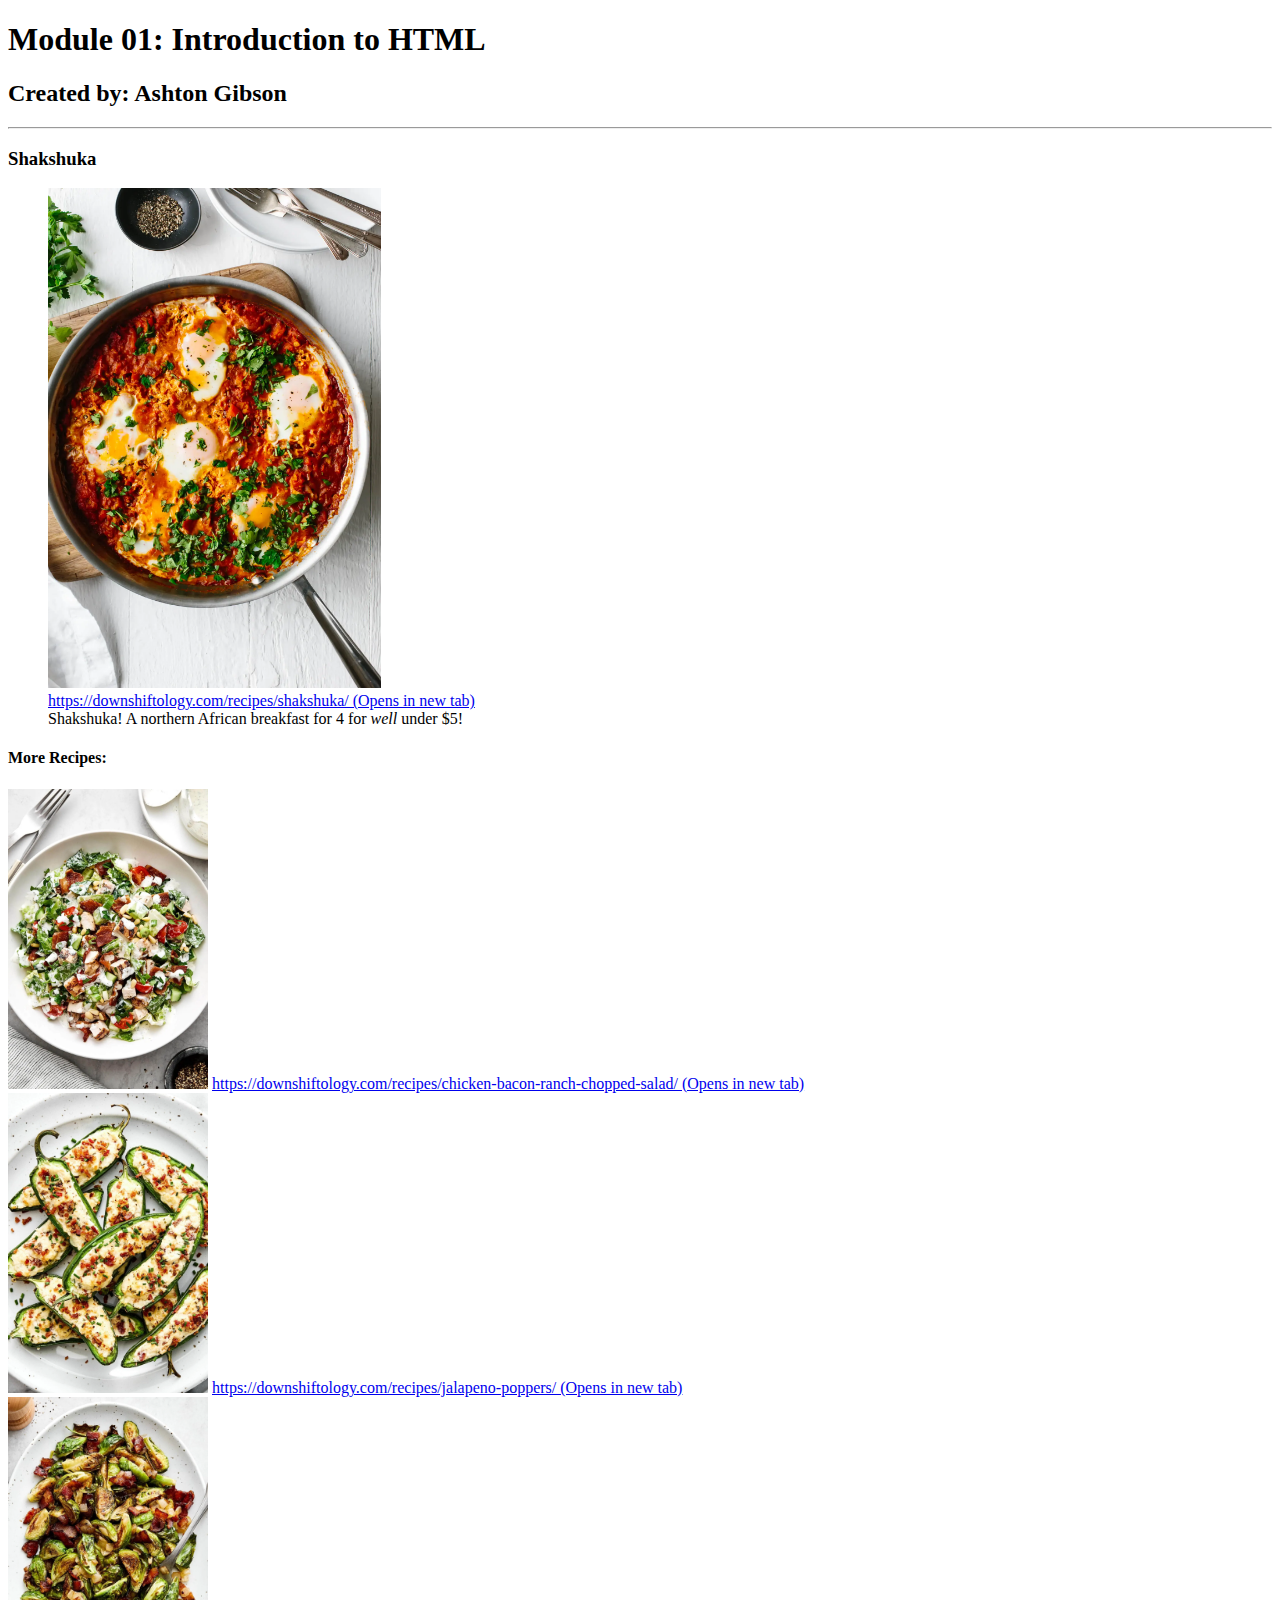
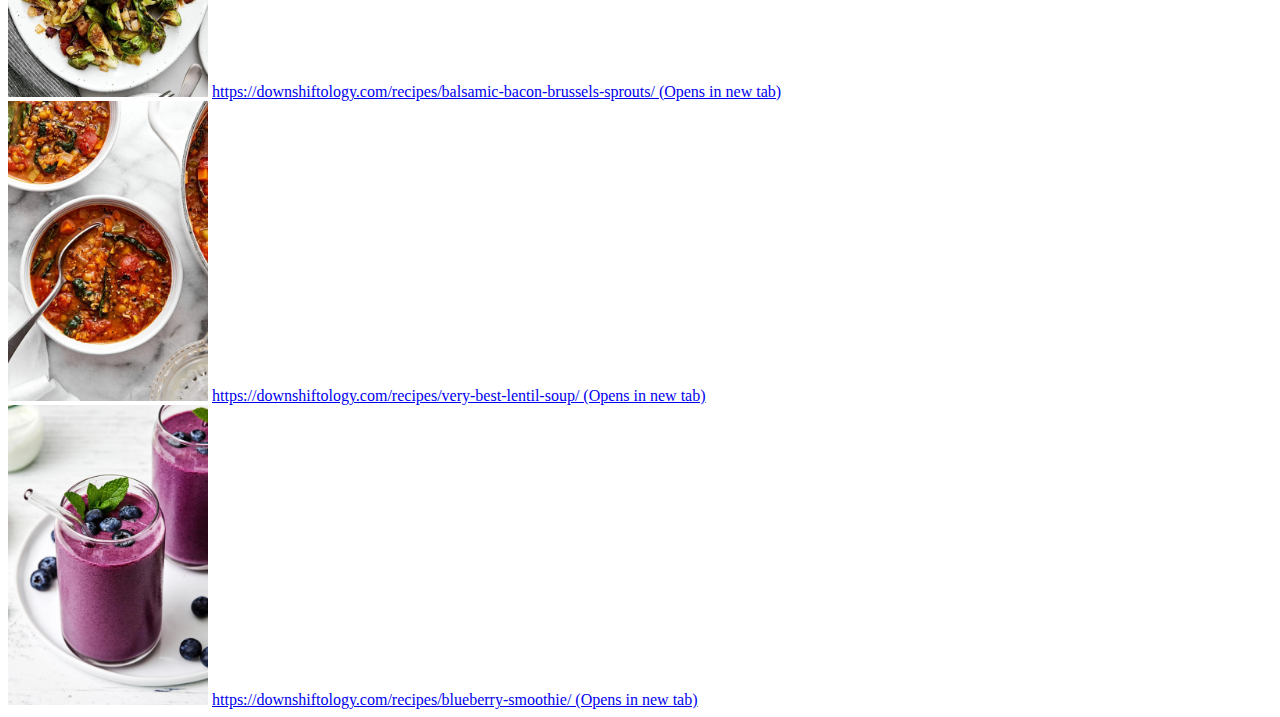
<file: m01/index.html>
<!DOCTYPE HTML>
<html lang="en">

<head>
    <title>Module 01</title>
    <meta charset="utf-8">
    <meta name="viewport" content="width=device-width">
</head>
<body>
    <h1>Module 01: Introduction to HTML</h1>
    <h2>Created by: Ashton Gibson</h2>
    <hr>

    <h3>Shakshuka</h3>
    <figure>
        <img src="images/shakshuka.webp" alt="Prepared Shakshuka in a steel pan. A tomato base and fried egg topping is visible" title="Shakshuka" height="500">
            <figcaption>
                <a href="https://downshiftology.com/recipes/shakshuka/" target="_blank">https://downshiftology.com/recipes/shakshuka/ (Opens in new tab)</a> <br>
                Shakshuka! A northern African breakfast for 4 for <em>well</em> under $5!
            </figcaption>
    </figure>
    <h4>More Recipes:</h4>
        <img src="images/chicken-bacon-ranch-salad.webp" alt="Chicken bacon ranch salad on a serving plate" title="Chicken Bacon Ranch Salad" width="200">
        <a href="https://downshiftology.com/recipes/chicken-bacon-ranch-chopped-salad/" target="_blank">
            https://downshiftology.com/recipes/chicken-bacon-ranch-chopped-salad/ (Opens in new tab)</a><br>

        <img src="images/Jalapeno-poppers.webp" alt="A dozen prepared jalapeno poppers on a serving plate" title="Jalapeno Poppers" width="200">
        <a href="https://downshiftology.com/recipes/jalapeno-poppers/" target="_blank">
            https://downshiftology.com/recipes/jalapeno-poppers/ (Opens in new tab)</a><br>

        <img src="images/balsamic-bacon-brussels-sprouts.webp" alt="Prepared brussels sprouts with a topping of bacon" title="Balsamic Bacon Brussels Sprouts" width="200">
        <a href="https://downshiftology.com/recipes/balsamic-bacon-brussels-sprouts/" target="_blank">
            https://downshiftology.com/recipes/balsamic-bacon-brussels-sprouts/ (Opens in new tab)</a><br>

        <img src="images/lentil-soup.webp" alt="Several bowls of lentil soup on a granite countertop" title="Mediterranean Lentil Soup" width="200">
        <a href="https://downshiftology.com/recipes/very-best-lentil-soup/" target="_blank">
            https://downshiftology.com/recipes/very-best-lentil-soup/ (Opens in new tab)</a><br>

        <img src="images/blueberry-smoothie.webp" alt="Two blueberry smoothies with a mint leaf and straw" title="Blueberry Smoothies" width="200">
        <a href="https://downshiftology.com/recipes/blueberry-smoothie/" target="_blank">
            https://downshiftology.com/recipes/blueberry-smoothie/ (Opens in new tab)</a><br>
</body>
</html>
</file>
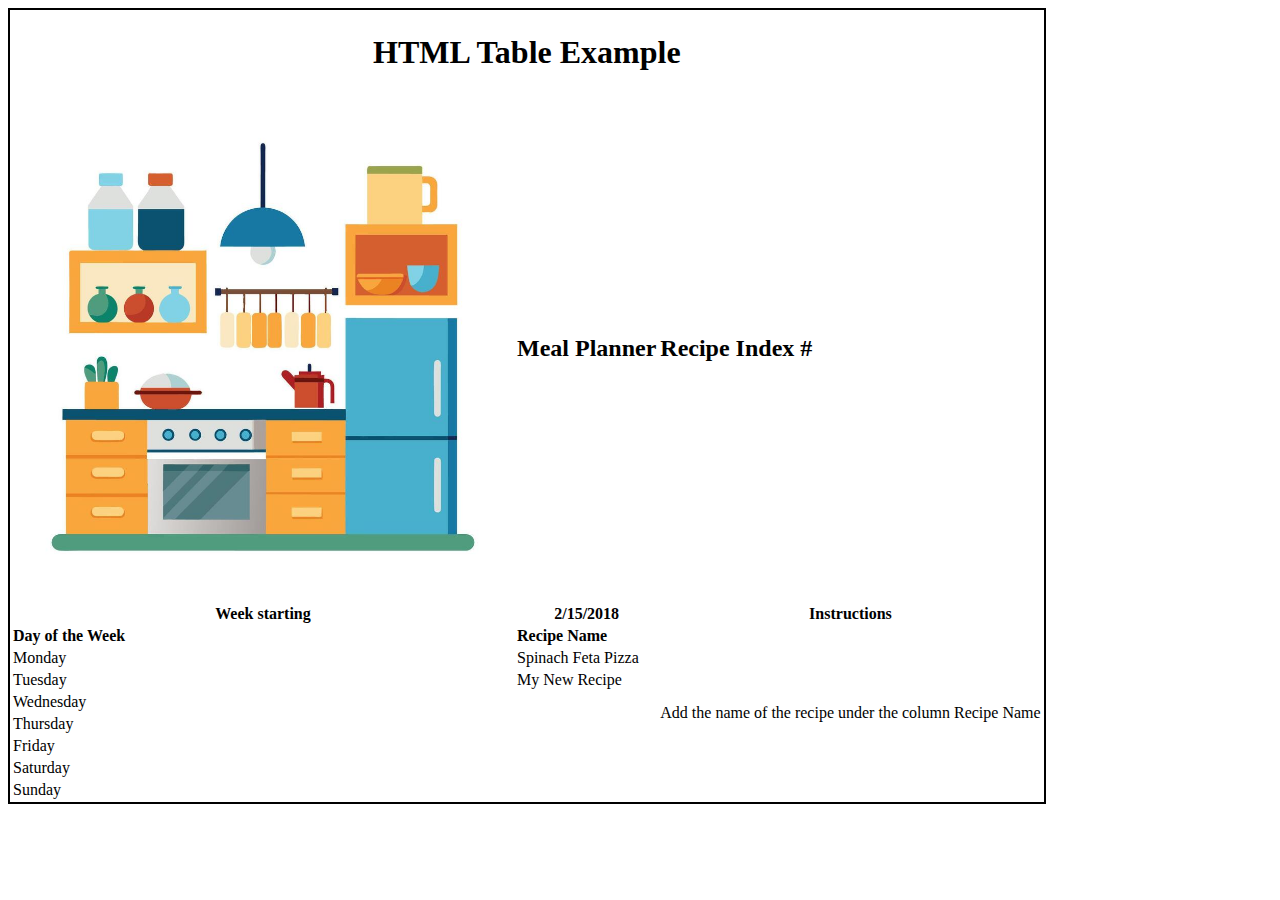
<file: m02/index.html>
<!DOCTYPE HTML>
<html lang="en">

<head>
    <title>Table</title>
    <meta name="viewport" content="width=device-width">
</head>

<body>
    <table style="border: 2px solid black">
        <thead>
            <tr>
                <td colspan="3" style="text-align: center"><h1>HTML Table Example</h1></td>
            </tr>
        </thead>
        <tbody>
            <tr>
                <td><img src="./images/kitchen.jpg" alt="Vector clipart of a small modern kitchen" height="500"></td>
                <td><h2 style="text-align: center">Meal Planner</h2></td>
                <td><h2>Recipe Index #</h2></td>
            </tr>
            <tr>
                <th scope="col" style="text-align: center">Week starting</th>
                <th scope="col" style="text-align: center">2/15/2018</th>
                <th scope="col" style="text-align: center">Instructions</th>
            </tr>
            <tr>
                <td><b>Day of the Week</b></td>
                <td><b>Recipe Name</b></td>
                <td rowspan="8" style="text-align: center">Add the name of the recipe under the column Recipe Name</td>
            </tr>
            <tr>
                <td>Monday</td>
                <td>Spinach Feta Pizza</td>
            </tr>
            <tr>
                <td>Tuesday</td>
                <td>My New Recipe</td>
            </tr>
            <tr>
                <td>Wednesday</td>
                <td></td>
            </tr>
            <tr>
                <td>Thursday</td>
                <td></td>
            </tr>
            <tr>
                <td>Friday</td>
                <td></td>
            </tr>
            <tr>
                <td>Saturday</td>
                <td></td>
            </tr>
            <tr>
                <td>Sunday</td>
                <td></td>
            </tr>
        </tbody>
    </table>
</body>
</html>
</file>
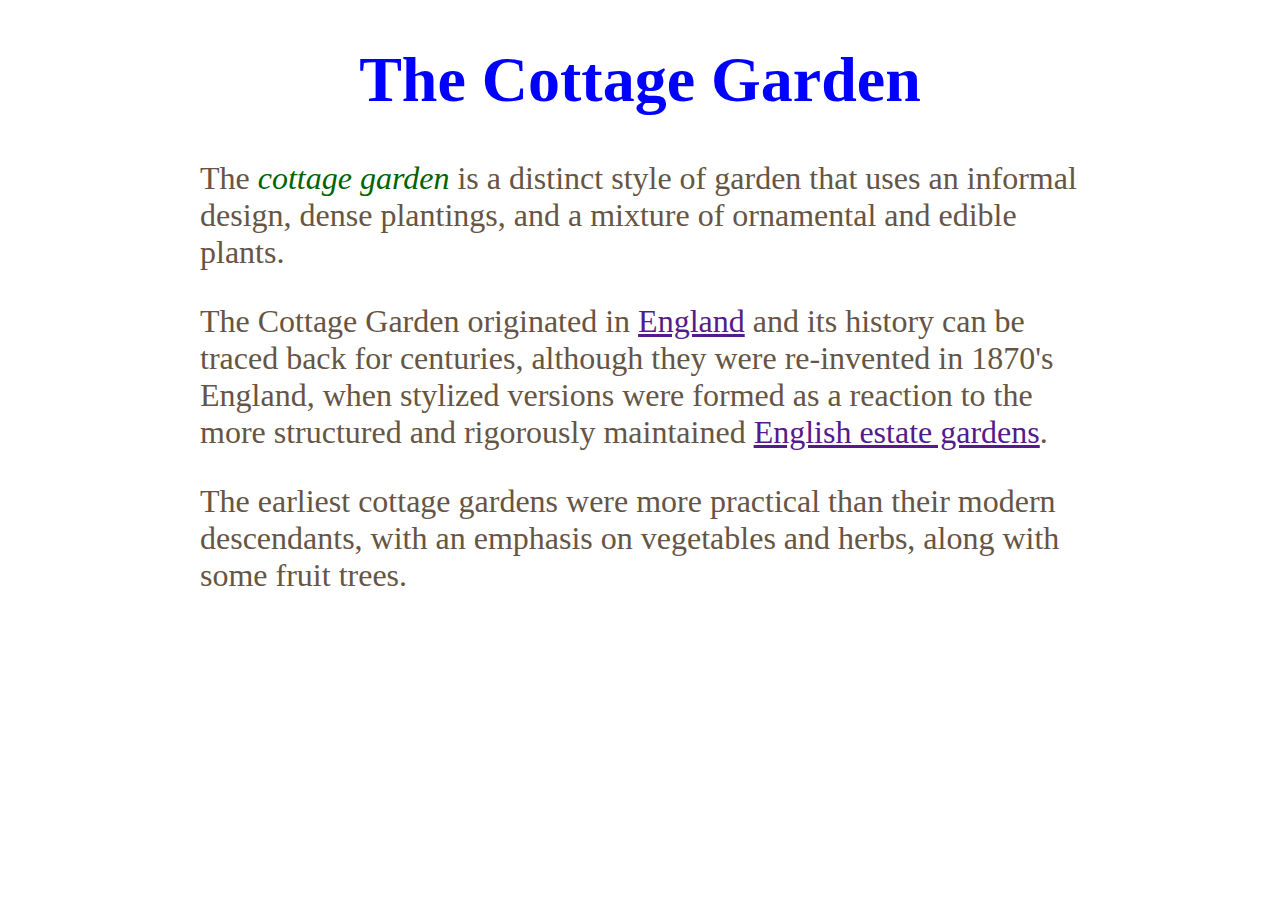
<file: m03/index.html>
<!DOCTYPE html>
<html>
	<head>
		<title>Module 3 - Cottage</title>
		<meta charset="utf-8">
        <meta name="viewport" content="width=device-width">
        <link rel="stylesheet" href="styles.css" type="text/css">
        <link rel="stylesheet" media="screen" href="https://fontlibrary.org/en/face/dancing/" type="text/css"/> 
	</head>
	<body>
		<h1>The Cottage Garden</h1>
		<p>The <i>cottage garden</i> is a distinct style of garden that uses an informal design, dense plantings, and a mixture of ornamental and edible plants.</p>
		<p>The Cottage Garden originated in <a href="">England</a> and its history can be traced back for centuries, although they were re-invented in 1870's England, when stylized versions were formed as a reaction to the more structured and rigorously maintained <a href="">English estate gardens</a>.</p>
		<p>The earliest cottage gardens were more practical than their modern descendants, with an emphasis on vegetables and herbs, along with some fruit trees.</p>
	</body>
</html>
</file>
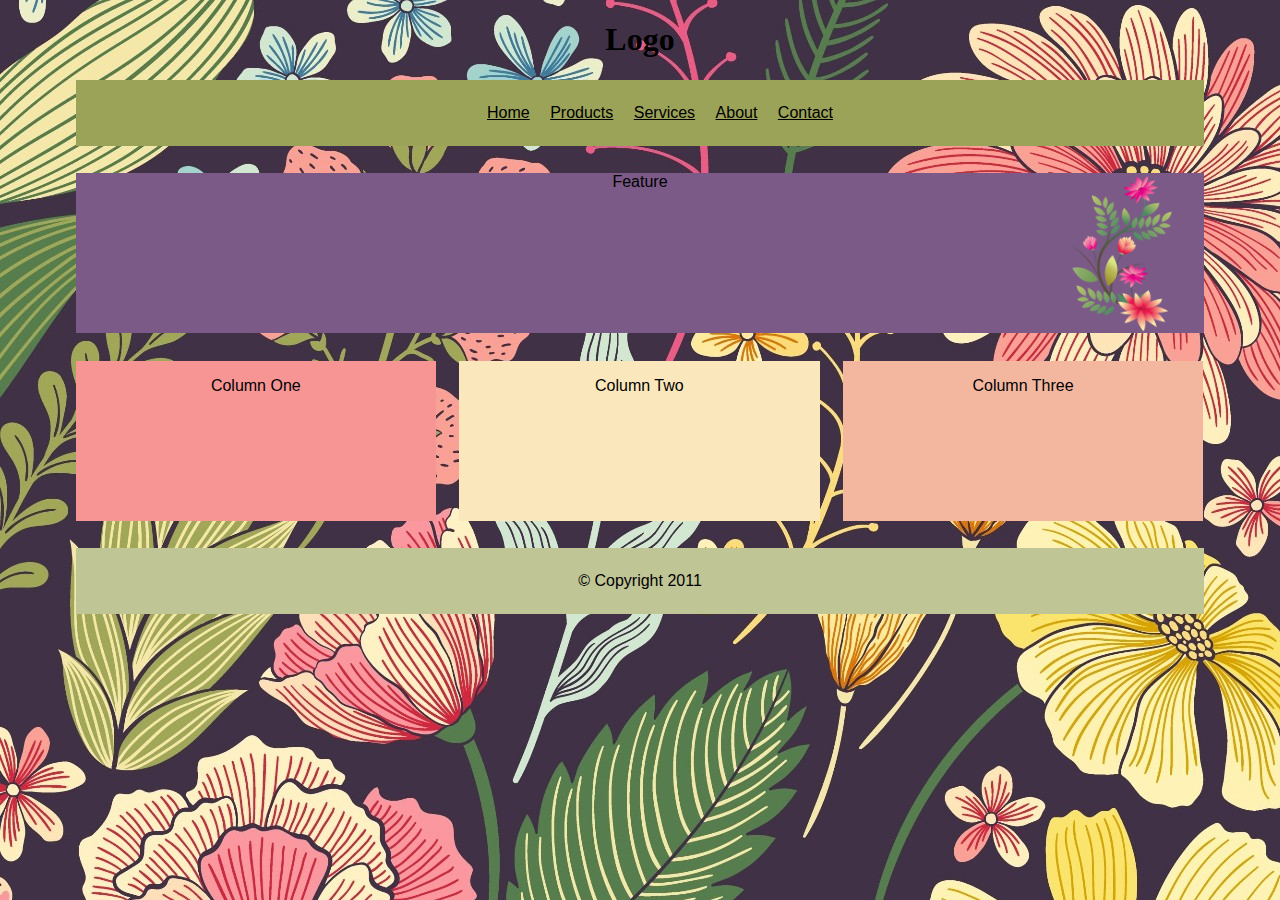
<file: m04/index.html>
<!DOCTYPE HTML>
<html lang="en">

<head>
    <title>Liquid Layout</title>
    <meta charset="utf-8">
    <meta name="viewport" content="width=device-width">
    <link rel="stylesheet" href="base_styles.css" type="text/css">
    <link rel="stylesheet" href="styles.css" type="text/css">
    <link rel="stylesheet" media="screen" href="https://fontlibrary.org/en/face/clickuper/" type="text/css">
</head>

<body>
    <div id="header">
        <h1>Logo</h1>
        <div id="nav">
            <ul>
                <li><a href="">Home</a></li>
                <li><a href="">Products</a></li>
                <li><a href="">Services</a></li>
                <li><a href="">About</a></li>
                <li><a href="">Contact</a></li>
            </ul>
        </div>
    </div>
    <div id="content">
        <div id="feature">
            <p>Feature</p>
        </div>
        <div class="article column1">
            <p>Column One</p>
        </div>
        <div class="article column2">
            <p>Column Two</p>
        </div>
        <div class="article column3">
            <p>Column Three</p>
        </div>
    </div>
    <div id="footer">
        <p>&copy; Copyright 2011</p>
    </div>
</body>
</html>
</file>
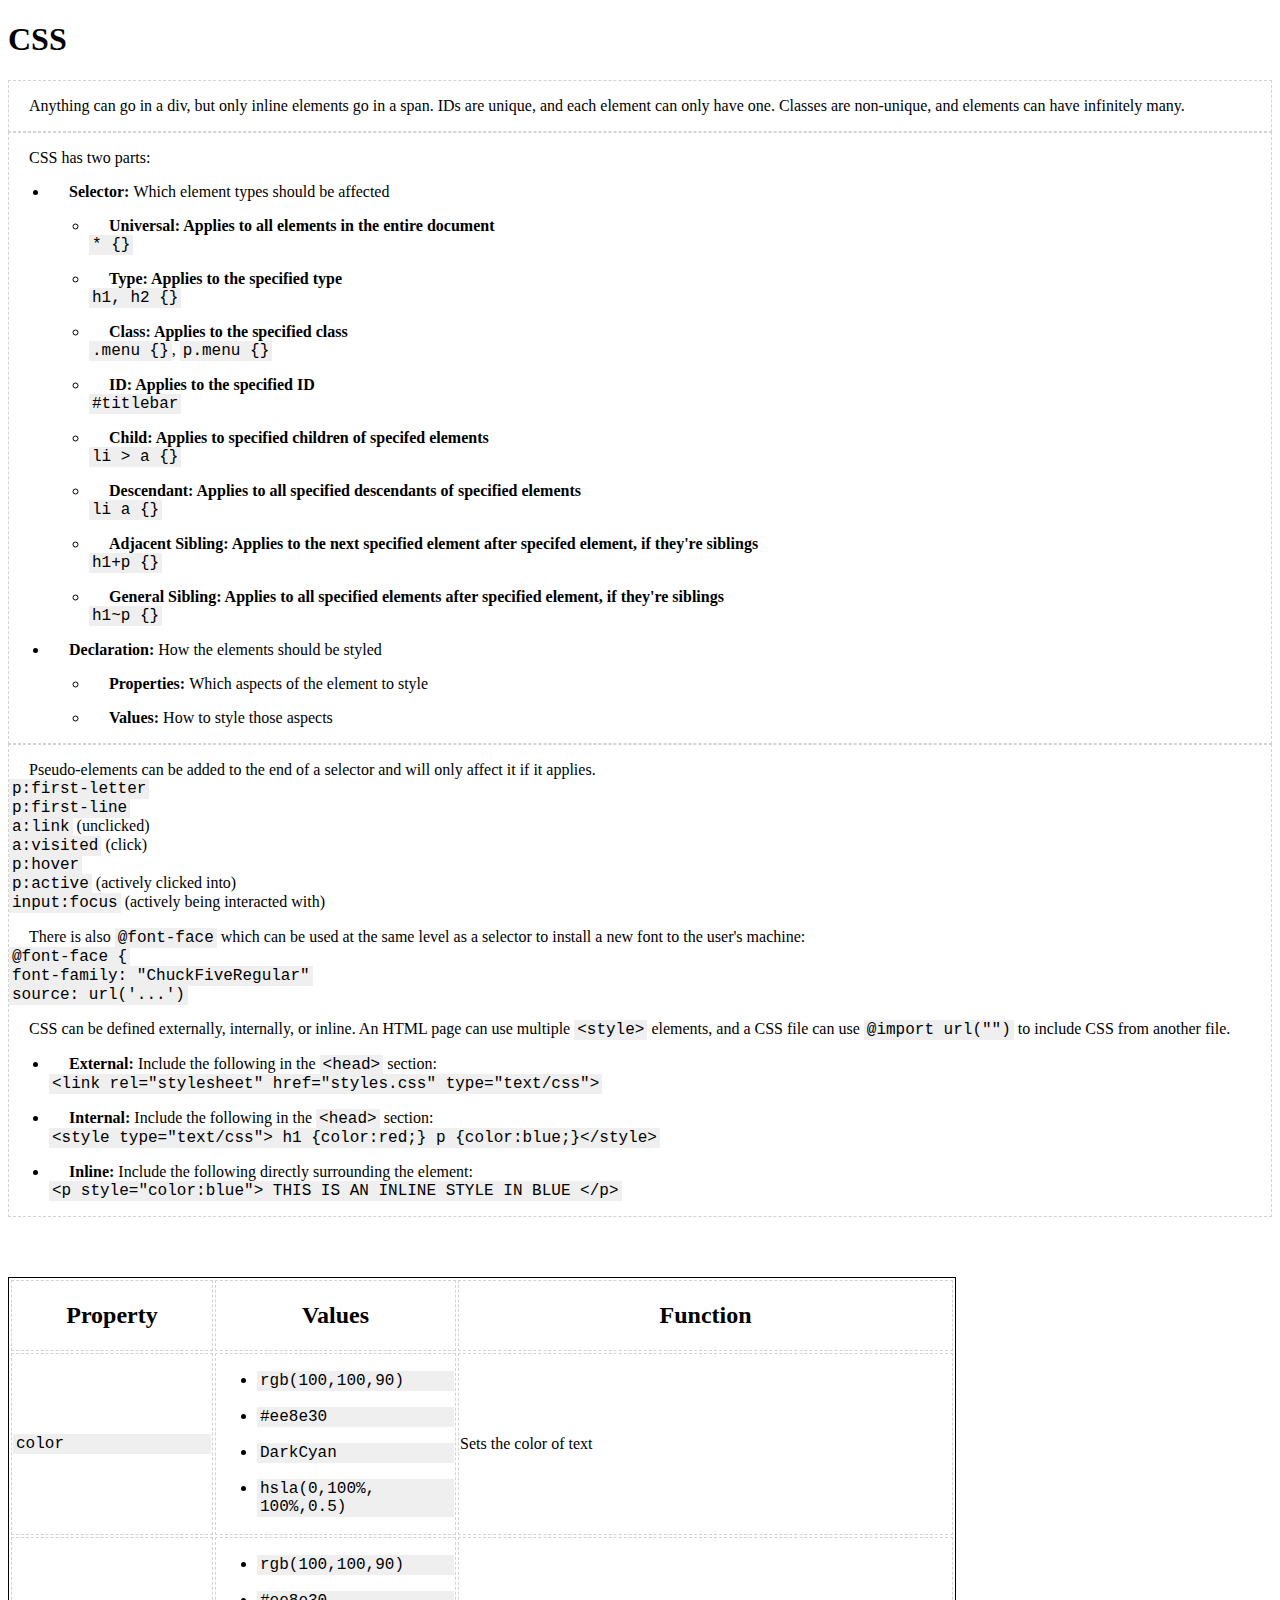
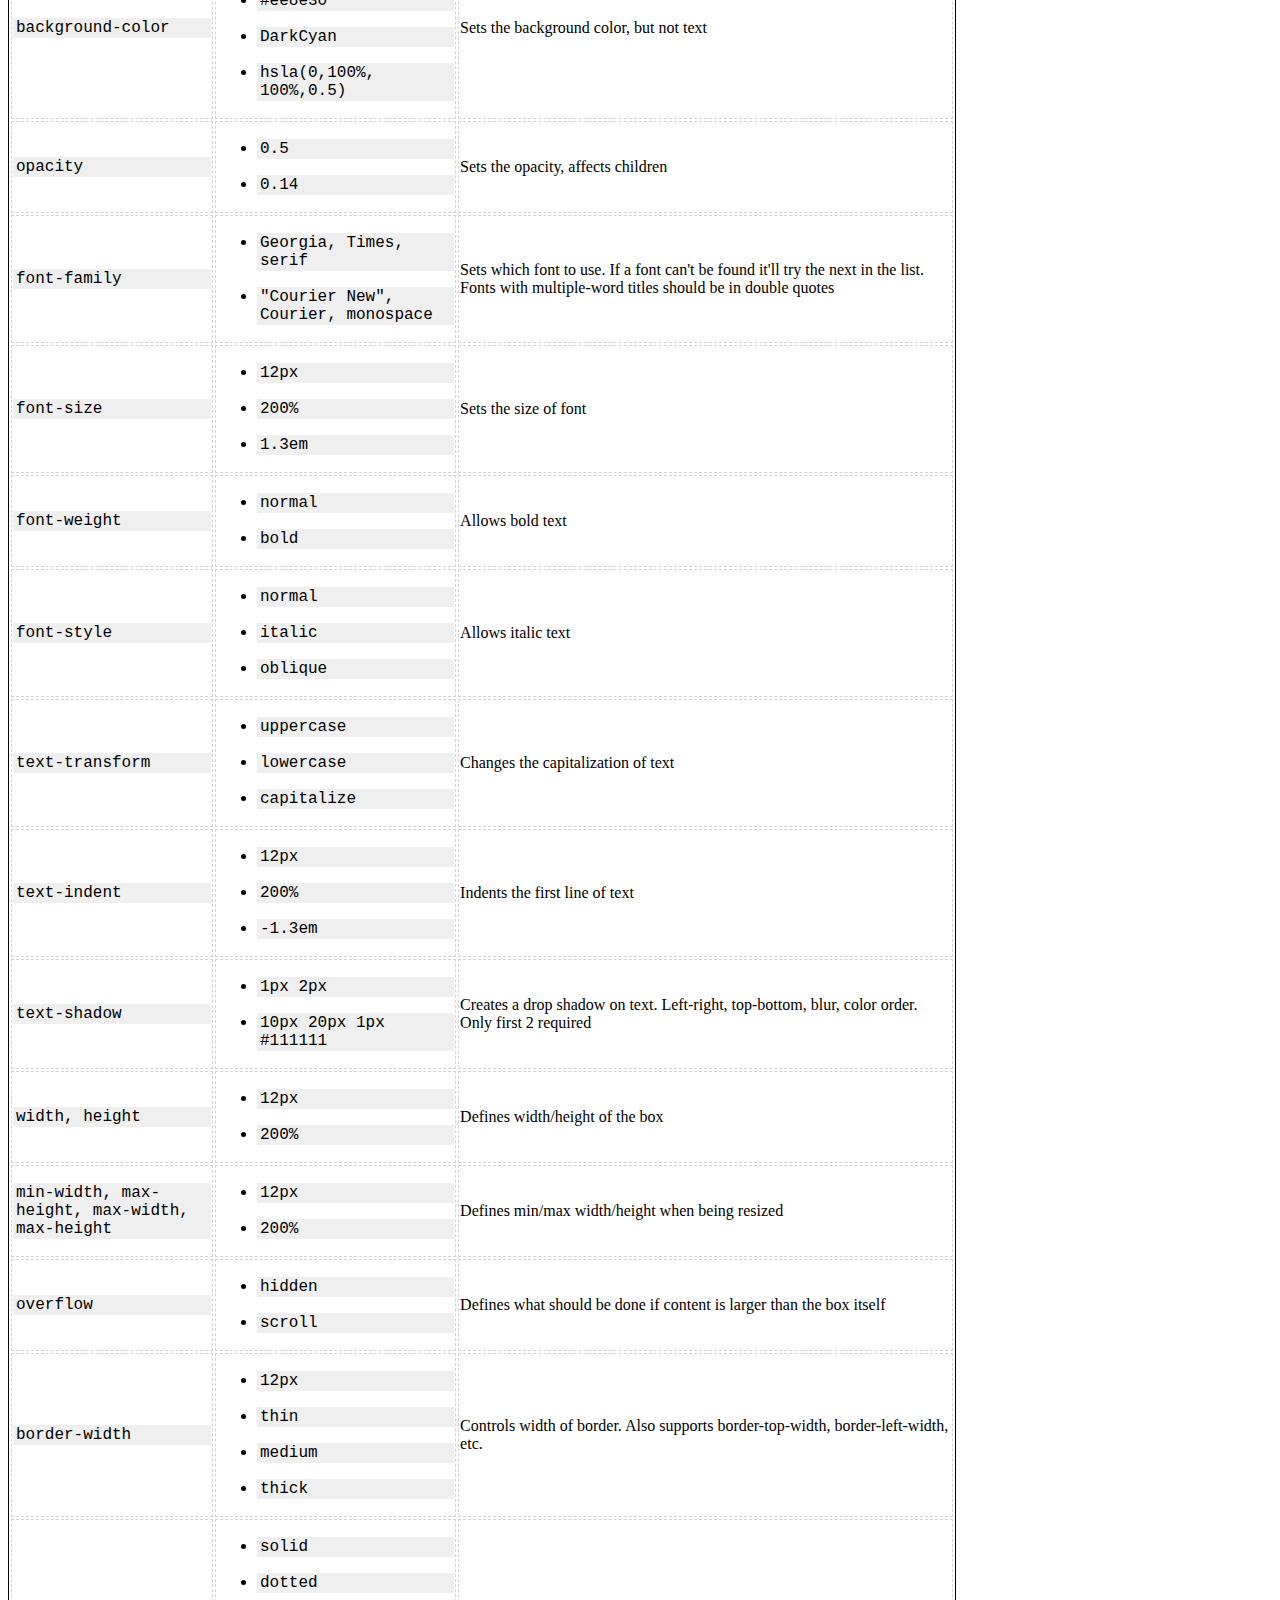
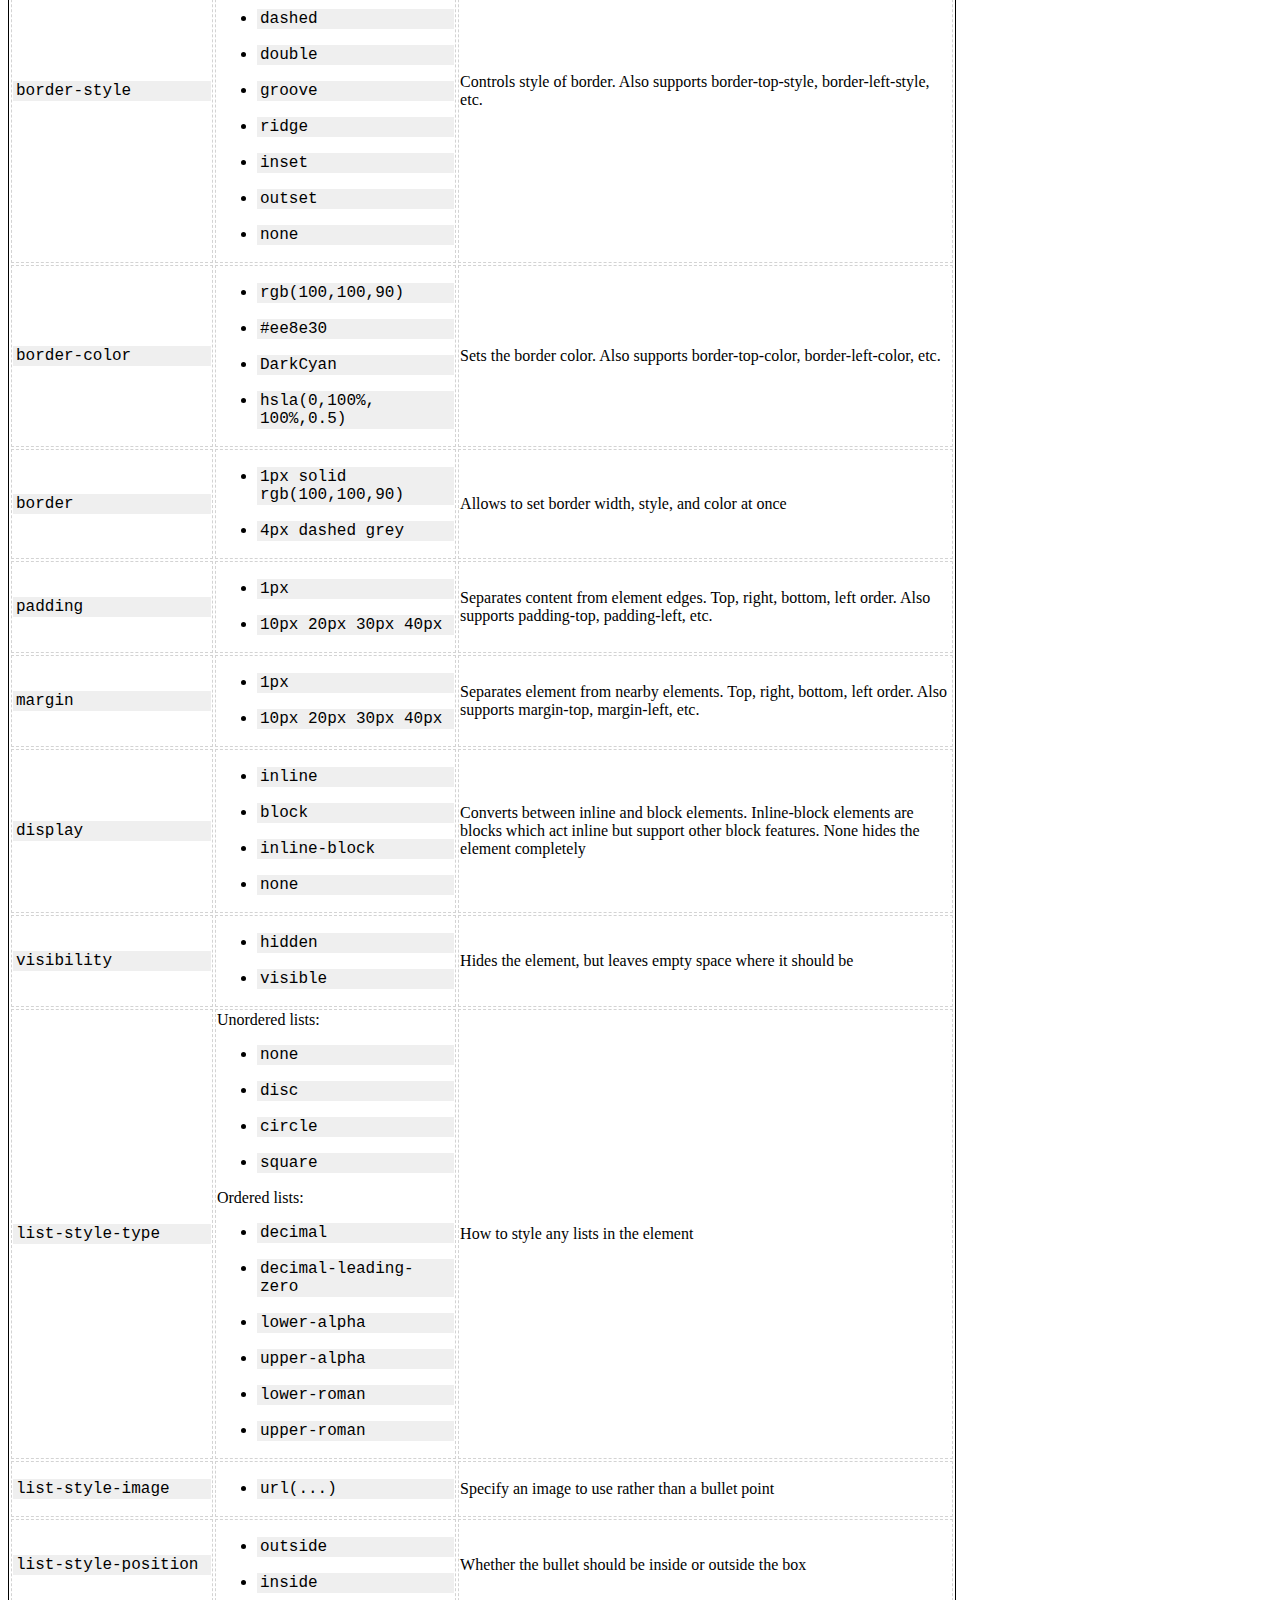
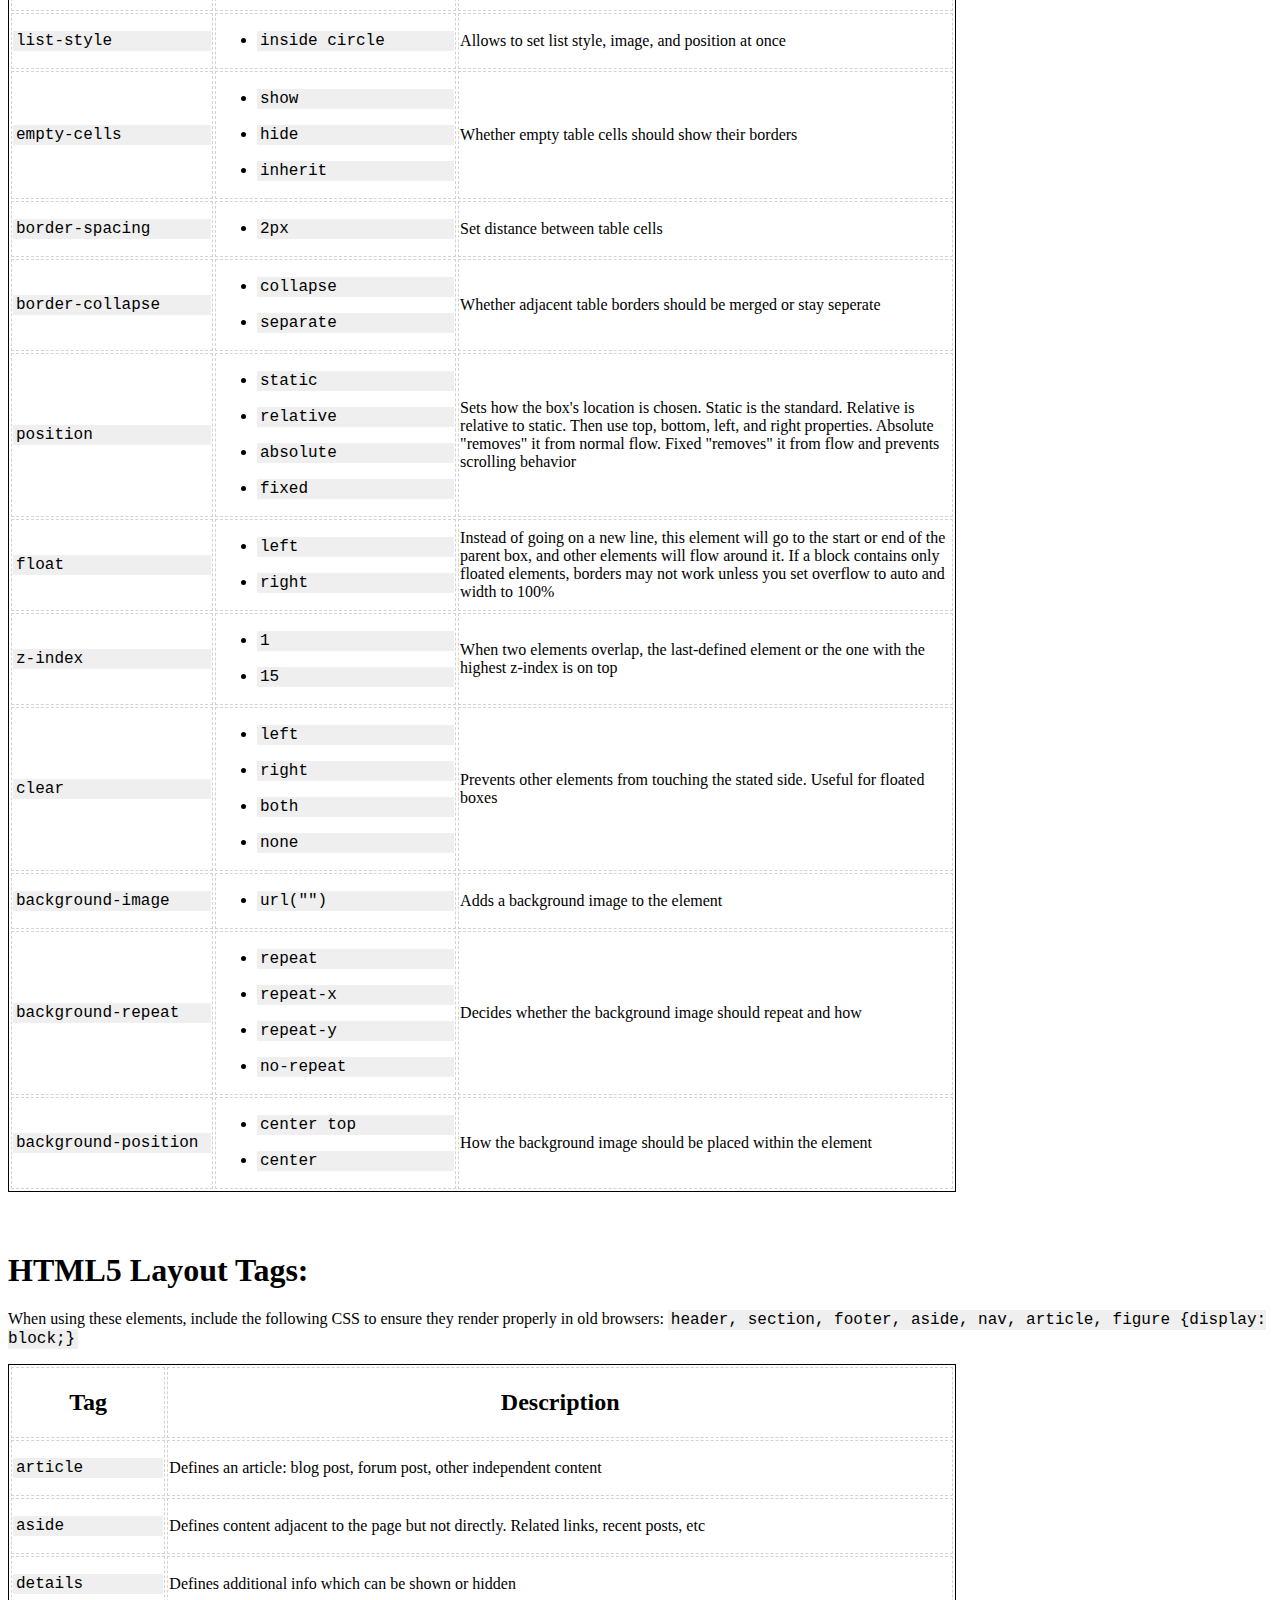
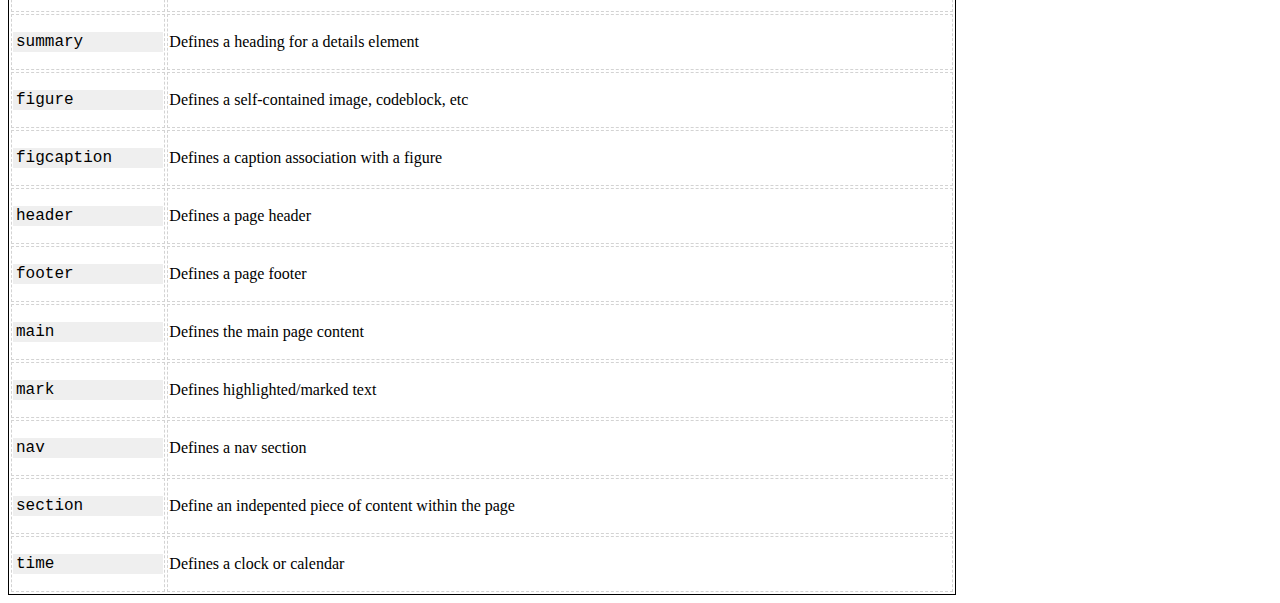
<file: toolshed/css-showcase/index.html>
<!DOCTYPE HTML>
<html lang="en">

<head>
    <title>CSS</title>
    <link rel="stylesheet" href="styles.css" type="text/css">
</head>

<body>
    <h1>CSS</h1>
    <div id="divs" class="divbasic">
        <p>Anything can go in a div, <span id="span">but only inline elements go in a span.</span> IDs are unique, and each element can only have one. Classes are non-unique, and elements can have infinitely many.</p>
    </div>

    <!-- PARTS -->
    <div id="css" class="divbasic">
        <p>CSS has two parts:</p>
        <ul>
            <li>
                <p><strong>Selector: </strong>Which element types should be affected</p>
                <ul>
                    <li><p><strong>Universal: Applies to all elements in the entire document</strong><br><span class="codeblock">* {}</span></p></li>
                    <li><p><strong>Type: Applies to the specified type</strong><br><span class="codeblock">h1, h2 {}</span></p></li>
                    <li><p><strong>Class: Applies to the specified class</strong><br><span class="codeblock">.menu {}</span>, <span class="codeblock">p.menu {}</span></p></li>
                    <li><p><strong>ID: Applies to the specified ID</strong><br><span class="codeblock">#titlebar</span></p></li>
                    <li><p><strong>Child: Applies to specified children of specifed elements</strong><br><span class="codeblock">li > a {}</span></p></li>
                    <li><p><strong>Descendant: Applies to all specified descendants of specified elements</strong><br><span class="codeblock">li a {}</span></p></li>
                    <li><p><strong>Adjacent Sibling: Applies to the next specified element after specifed element, if they're siblings</strong><br><span class="codeblock">h1+p {}</span></p></li>
                    <li><p><strong>General Sibling: Applies to all specified elements after specified element, if they're siblings</strong><br><span class="codeblock">h1~p {}</span></p></li>
                </ul>
            </li>
            <li>
                <p><strong>Declaration: </strong> How the elements should be styled</p>
                <ul>
                    <li><p><strong>Properties: </strong> Which aspects of the element to style</p></li>
                    <li><p><strong>Values: </strong> How to style those aspects</p></li>
                </ul>
            </li>
        </ul>
    </div>

    <!-- SOME MORE EXPLANATION -->
    <div class="divbasic">
        <p>
            Pseudo-elements can be added to the end of a selector and will only affect it if it applies.<br>
            <span class="codeblock">p:first-letter</span><br>
            <span class="codeblock">p:first-line</span><br>
            <span class="codeblock">a:link</span> (unclicked)<br>
            <span class="codeblock">a:visited</span> (click)<br>
            <span class="codeblock">p:hover</span><br>
            <span class="codeblock">p:active</span> (actively clicked into)<br>
            <span class="codeblock">input:focus</span> (actively being interacted with)
        </p>
        <p>
            There is also <span class="codeblock">@font-face</span> which can be used at the same level as a selector to install a new font to the user's machine:<br>
            <span class="codeblock">@font-face {</span><br>
            <span class="codeblock">font-family: "ChuckFiveRegular"</span><br>
            <span class="codeblock">source: url('...')</span>
        </p>

        <p>CSS can be defined externally, internally, or inline. An HTML page can use multiple <span class="codeblock">&#60;style&#62;</span> elements, and a CSS file can use <span class="codeblock">@import url("")</span> to include CSS from another file.</p>
        <ul>
            <li><p>
                <strong>External: </strong>Include the following in the <span class="codeblock">&#60;head&#62;</span> section:<br />
                <span class="codeblock">&#60;link rel="stylesheet" href="styles.css" type="text/css"&#62;</span>
            </p></li>
            <li><p>
                <strong>Internal: </strong>Include the following in the <span class="codeblock">&#60;head&#62;</span> section:<br />
                <span class="codeblock">&#60;style type="text/css"&#62; h1 {color:red;}  p {color:blue;}&#60;/style&#62;</span>
            </p></li>
            <li><p>
                <strong>Inline: </strong>Include the following directly surrounding the element:<br />
                <span class="codeblock">&#60;p style="color:blue"&#62;  THIS IS AN INLINE STYLE IN BLUE &#60;/p&#62;</span>
            </p></li>
        </ul>
    </div>

    <!-- ALL PROPERTIES -->
    <div>
        <table id="allproperties" class ="codetable">
            <thead>
                <tr>
                    <td><h2>Property</h2></td>
                    <td><h2>Values</h2></td>
                    <td><h2>Function</h2></td>
                </tr>
            </thead>
            <tbody>
                <tr>
                    <td><p>color</p></td>
                    <td>
                        <ul>
                            <li><p>rgb(100,100,90)</p></li>
                            <li><p>#ee8e30</p></li>
                            <li><p>DarkCyan</p></li>
                            <li><p>hsla(0,100%, 100%,0.5)</p></li>
                        </ul>
                    </td>
                    <td>Sets the color of text</td>
                </tr>
                <tr>
                    <td><p>background-color</p></td>
                    <td>
                        <ul>
                            <li><p>rgb(100,100,90)</p></li>
                            <li><p>#ee8e30</p></li>
                            <li><p>DarkCyan</p></li>
                            <li><p>hsla(0,100%, 100%,0.5)</p></li>
                        </ul>
                    </td>
                    <td>Sets the background color, but not text</td>
                </tr>
                <tr>
                    <td><p>opacity</p></td>
                    <td>
                        <ul>
                            <li><p>0.5</p></li>
                            <li><p>0.14</p></li>
                        </ul>
                    </td>
                    <td>Sets the opacity, affects children</td>
                </tr>
                <tr>
                    <td><p>font-family</p></td>
                    <td>
                        <ul>
                            <li><p>Georgia, Times, serif</p></li>
                            <li><p>"Courier New", Courier, monospace</p></li>
                        </ul>
                    </td>
                    <td>Sets which font to use. If a font can't be found it'll try the next in the list.
                        Fonts with multiple-word titles should be in double quotes</td>
                </tr>
                <tr>
                    <td><p>font-size</p></td>
                    <td>
                        <ul>
                            <li><p>12px</p></li>
                            <li><p>200%</p></li>
                            <li><p>1.3em</p></li>
                        </ul>
                    </td>
                    <td>Sets the size of font</td>
                </tr>
                <tr>
                    <td><p>font-weight</p></td>
                    <td>
                        <ul>
                            <li><p>normal</p></li>
                            <li><p>bold</p></li>
                        </ul>
                    </td>
                    <td>Allows bold text</td>
                </tr>
                <tr>
                    <td><p>font-style</p></td>
                    <td>
                        <ul>
                            <li><p>normal</p></li>
                            <li><p>italic</p></li>
                            <li><p>oblique</p></li>
                        </ul>
                    </td>
                    <td>Allows italic text</td>
                </tr>
                <tr>
                    <td><p>text-transform</p></td>
                    <td>
                        <ul>
                            <li><p>uppercase</p></li>
                            <li><p>lowercase</p></li>
                            <li><p>capitalize</p></li>
                        </ul>
                    </td>
                    <td>Changes the capitalization of text</td>
                </tr>
                <tr>
                    <td><p>text-indent</p></td>
                    <td>
                        <ul>
                            <li><p>12px</p></li>
                            <li><p>200%</p></li>
                            <li><p>-1.3em</p></li>
                        </ul>
                    </td>
                    <td>Indents the first line of text</td>
                </tr>
                <tr>
                    <td><p>text-shadow</p></td>
                    <td>
                        <ul>
                            <li><p>1px 2px</p></li>
                            <li><p>10px 20px 1px #111111</p></li>
                        </ul>
                    </td>
                    <td>Creates a drop shadow on text. Left-right, top-bottom, blur, color order. Only first 2 required</td>
                </tr>
                <tr>
                    <td><p>width, height</p></td>
                    <td>
                        <ul>
                            <li><p>12px</p></li>
                            <li><p>200%</p></li>
                        </ul>
                    </td>
                    <td>Defines width/height of the box</td>
                </tr>
                <tr>
                    <td><p>min-width, max-height, max-width, max-height</p></td>
                    <td>
                        <ul>
                            <li><p>12px</p></li>
                            <li><p>200%</p></li>
                        </ul>
                    </td>
                    <td>Defines min/max width/height when being resized</td>
                </tr>
                <tr>
                    <td><p>overflow</p></td>
                    <td>
                        <ul>
                            <li><p>hidden</p></li>
                            <li><p>scroll</p></li>
                        </ul>
                    </td>
                    <td>Defines what should be done if content is larger than the box itself</td>
                </tr>
                <tr>
                    <td><p>border-width</p></td>
                    <td>
                        <ul>
                            <li><p>12px</p></li>
                            <li><p>thin</p></li>
                            <li><p>medium</p></li>
                            <li><p>thick</p></li>
                        </ul>
                    </td>
                    <td>Controls width of border. Also supports border-top-width, border-left-width, etc.</td>
                </tr>
                <tr>
                    <td><p>border-style</p></td>
                    <td>
                        <ul>
                            <li><p>solid</p></li>
                            <li><p>dotted</p></li>
                            <li><p>dashed</p></li>
                            <li><p>double</p></li>
                            <li><p>groove</p></li>
                            <li><p>ridge</p></li>
                            <li><p>inset</p></li>
                            <li><p>outset</p></li>
                            <li><p>none</p></li>
                        </ul>
                    </td>
                    <td>Controls style of border. Also supports border-top-style, border-left-style, etc.</td>
                </tr>
                <tr>
                    <td><p>border-color</p></td>
                    <td>
                        <ul>
                            <li><p>rgb(100,100,90)</p></li>
                            <li><p>#ee8e30</p></li>
                            <li><p>DarkCyan</p></li>
                            <li><p>hsla(0,100%, 100%,0.5)</p></li>
                        </ul>
                    </td>
                    <td>Sets the border color. Also supports border-top-color, border-left-color, etc.</td>
                </tr>
                <tr>
                    <td><p>border</p></td>
                    <td>
                        <ul>
                            <li><p>1px solid rgb(100,100,90)</p></li>
                            <li><p>4px dashed grey</p></li>
                        </ul>
                    </td>
                    <td>Allows to set border width, style, and color at once</td>
                </tr>
                <tr>
                    <td><p>padding</p></td>
                    <td>
                        <ul>
                            <li><p>1px</p></li>
                            <li><p>10px 20px 30px 40px</p></li>
                        </ul>
                    </td>
                    <td>Separates content from element edges. Top, right, bottom, left order. Also supports padding-top, padding-left, etc.</td>
                </tr>
                <tr>
                    <td><p>margin</p></td>
                    <td>
                        <ul>
                            <li><p>1px</p></li>
                            <li><p>10px 20px 30px 40px</p></li>
                        </ul>
                    </td>
                    <td>Separates element from nearby elements. Top, right, bottom, left order. Also supports margin-top, margin-left, etc.</td>
                </tr>
                <tr>
                    <td><p>display</p></td>
                    <td>
                        <ul>
                            <li><p>inline</p></li>
                            <li><p>block</p></li>
                            <li><p>inline-block</p></li>
                            <li><p>none</p></li>
                        </ul>
                    </td>
                    <td>Converts between inline and block elements. Inline-block elements are blocks which act inline but support other block features. 
                        None hides the element completely</td>
                </tr>
                <tr>
                    <td><p>visibility</p></td>
                    <td>
                        <ul>
                            <li><p>hidden</p></li>
                            <li><p>visible</p></li>
                        </ul>
                    </td>
                    <td>Hides the element, but leaves empty space where it should be</td>
                </tr>
                <tr>
                    <td><p>list-style-type</p></td>
                    <td>
                        Unordered lists:
                        <ul>
                            <li><p>none</p></li>
                            <li><p>disc</p></li>
                            <li><p>circle</p></li>
                            <li><p>square</p></li>
                        </ul>
                        Ordered lists:
                        <ul>
                            <li><p>decimal</p></li>
                            <li><p>decimal-leading-zero</p></li>
                            <li><p>lower-alpha</p></li>
                            <li><p>upper-alpha</p></li>
                            <li><p>lower-roman</p></li>
                            <li><p>upper-roman</p></li>
                        </ul>
                    </td>
                    <td>How to style any lists in the element</td>
                </tr>
                <tr>
                    <td><p>list-style-image</p></td>
                    <td>
                        <ul>
                            <li><p>url(...)</p></li>
                        </ul>
                    </td>
                    <td>Specify an image to use rather than a bullet point</td>
                </tr>
                <tr>
                    <td><p>list-style-position</p></td>
                    <td>
                        <ul>
                            <li><p>outside</p></li>
                            <li><p>inside</p></li>
                        </ul>
                    </td>
                    <td>Whether the bullet should be inside or outside the box</td>
                </tr>
                <tr>
                    <td><p>list-style</p></td>
                    <td>
                        <ul>
                            <li><p>inside circle</p></li>
                        </ul>
                    </td>
                    <td>Allows to set list style, image, and position at once</td>
                </tr>
                <tr>
                    <td><p>empty-cells</p></td>
                    <td>
                        <ul>
                            <li><p>show</p></li>
                            <li><p>hide</p></li>
                            <li><p>inherit</p></li>
                        </ul>
                    </td>
                    <td>Whether empty table cells should show their borders</td>
                </tr>
                <tr>
                    <td><p>border-spacing</p></td>
                    <td>
                        <ul>
                            <li><p>2px</p></li>
                        </ul>
                    </td>
                    <td>Set distance between table cells</td>
                </tr>
                <tr>
                    <td><p>border-collapse</p></td>
                    <td>
                        <ul>
                            <li><p>collapse</p></li>
                            <li><p>separate</p></li>
                        </ul>
                    </td>
                    <td>Whether adjacent table borders should be merged or stay seperate</td>
                </tr>
                <tr>
                    <td><p>position</p></td>
                    <td>
                        <ul>
                            <li><p>static</p></li>
                            <li><p>relative</p></li>
                            <li><p>absolute</p></li>
                            <li><p>fixed</p></li>
                        </ul>
                    </td>
                    <td>Sets how the box's location is chosen. Static is the standard. Relative is relative to static. Then use top, bottom, left, and right properties.
                        Absolute "removes" it from normal flow. Fixed "removes" it from flow and prevents scrolling behavior</td>
                </tr>
                <tr>
                    <td><p>float</p></td>
                    <td>
                        <ul>
                            <li><p>left</p></li>
                            <li><p>right</p></li>
                        </ul>
                    </td>
                    <td>Instead of going on a new line, this element will go to the start or end of the parent box, and other elements will flow around it.
                        If a block contains only floated elements, borders may not work unless you set overflow to auto and width to 100%
                    </td>
                </tr>
                <tr>
                    <td><p>z-index</p></td>
                    <td>
                        <ul>
                            <li><p>1</p></li>
                            <li><p>15</p></li>
                        </ul>
                    </td>
                    <td>When two elements overlap, the last-defined element or the one with the highest z-index is on top</td>
                </tr>
                <tr>
                    <td><p>clear</p></td>
                    <td>
                        <ul>
                            <li><p>left</p></li>
                            <li><p>right</p></li>
                            <li><p>both</p></li>
                            <li><p>none</p></li>
                        </ul>
                    </td>
                    <td>Prevents other elements from touching the stated side. Useful for floated boxes</td>
                </tr>
                <tr>
                    <td><p>background-image</p></td>
                    <td>
                        <ul>
                            <li><p>url("")</p></li>
                        </ul>
                    </td>
                    <td>Adds a background image to the element</td>
                </tr>
                <tr>
                    <td><p>background-repeat</p></td>
                    <td>
                        <ul>
                            <li><p>repeat</p></li>
                            <li><p>repeat-x</p></li>
                            <li><p>repeat-y</p></li>
                            <li><p>no-repeat</p></li>
                        </ul>
                    </td>
                    <td>Decides whether the background image should repeat and how</td>
                </tr>
                <tr>
                    <td><p>background-position</p></td>
                    <td>
                        <ul>
                            <li><p>center top</p></li>
                            <li><p>center</p></li>
                        </ul>
                    </td>
                    <td>How the background image should be placed within the element</td>
                </tr>
            </tbody>
        </table>
        <h1>HTML5 Layout Tags:</h1>
        <p>When using these elements, include the following CSS to ensure they render properly in old browsers: <span class="codeblock">header, section, footer, aside, nav, article, figure {display: block;}</span></p>
        <table id = "html5elements" class="codetable">
            <thead>
                <tr>
                    <td><h2>Tag</h2></td>
                    <td><h2>Description</h2></td>
                </tr>
            </thead>
            <tbody>
                <tr>
                    <td><p>article</p></td>
                    <td>Defines an article: blog post, forum post, other independent content</td>
                </tr>
                <tr>
                    <td><p>aside</p></td>
                    <td>Defines content adjacent to the page but not directly. Related links, recent posts, etc</td>
                </tr>
                <tr>
                    <td><p>details</p></td>
                    <td>Defines additional info which can be shown or hidden</td>
                </tr>

                <tr>
                    <td><p>summary</p></td>
                    <td>Defines a heading for a details element</td>
                </tr>
                <tr>
                    <td><p>figure</p></td>
                    <td>Defines a self-contained image, codeblock, etc</td>
                </tr>
                <tr>
                    <td><p>figcaption</p></td>
                    <td>Defines a caption association with a figure</td>
                </tr>
                <tr>
                    <td><p>header</p></td>
                    <td>Defines a page header</td>
                </tr>
                <tr>
                    <td><p>footer</p></td>
                    <td>Defines a page footer</td>
                </tr>
                <tr>
                    <td><p>main</p></td>
                    <td>Defines the main page content</td>
                </tr>
                <tr>
                    <td><p>mark</p></td>
                    <td>Defines highlighted/marked text</td>
                </tr>
                <tr>
                    <td><p>nav</p></td>
                    <td>Defines a nav section</td>
                </tr>
                <tr>
                    <td><p>section</p></td>
                    <td>Define an indepented piece of content within the page</td>
                </tr>

                <tr>
                    <td><p>time</p></td>
                    <td>Defines a clock or calendar</td>
                </tr>
            </tbody>
        </table>
    </div>
</body>
</html>
</file>
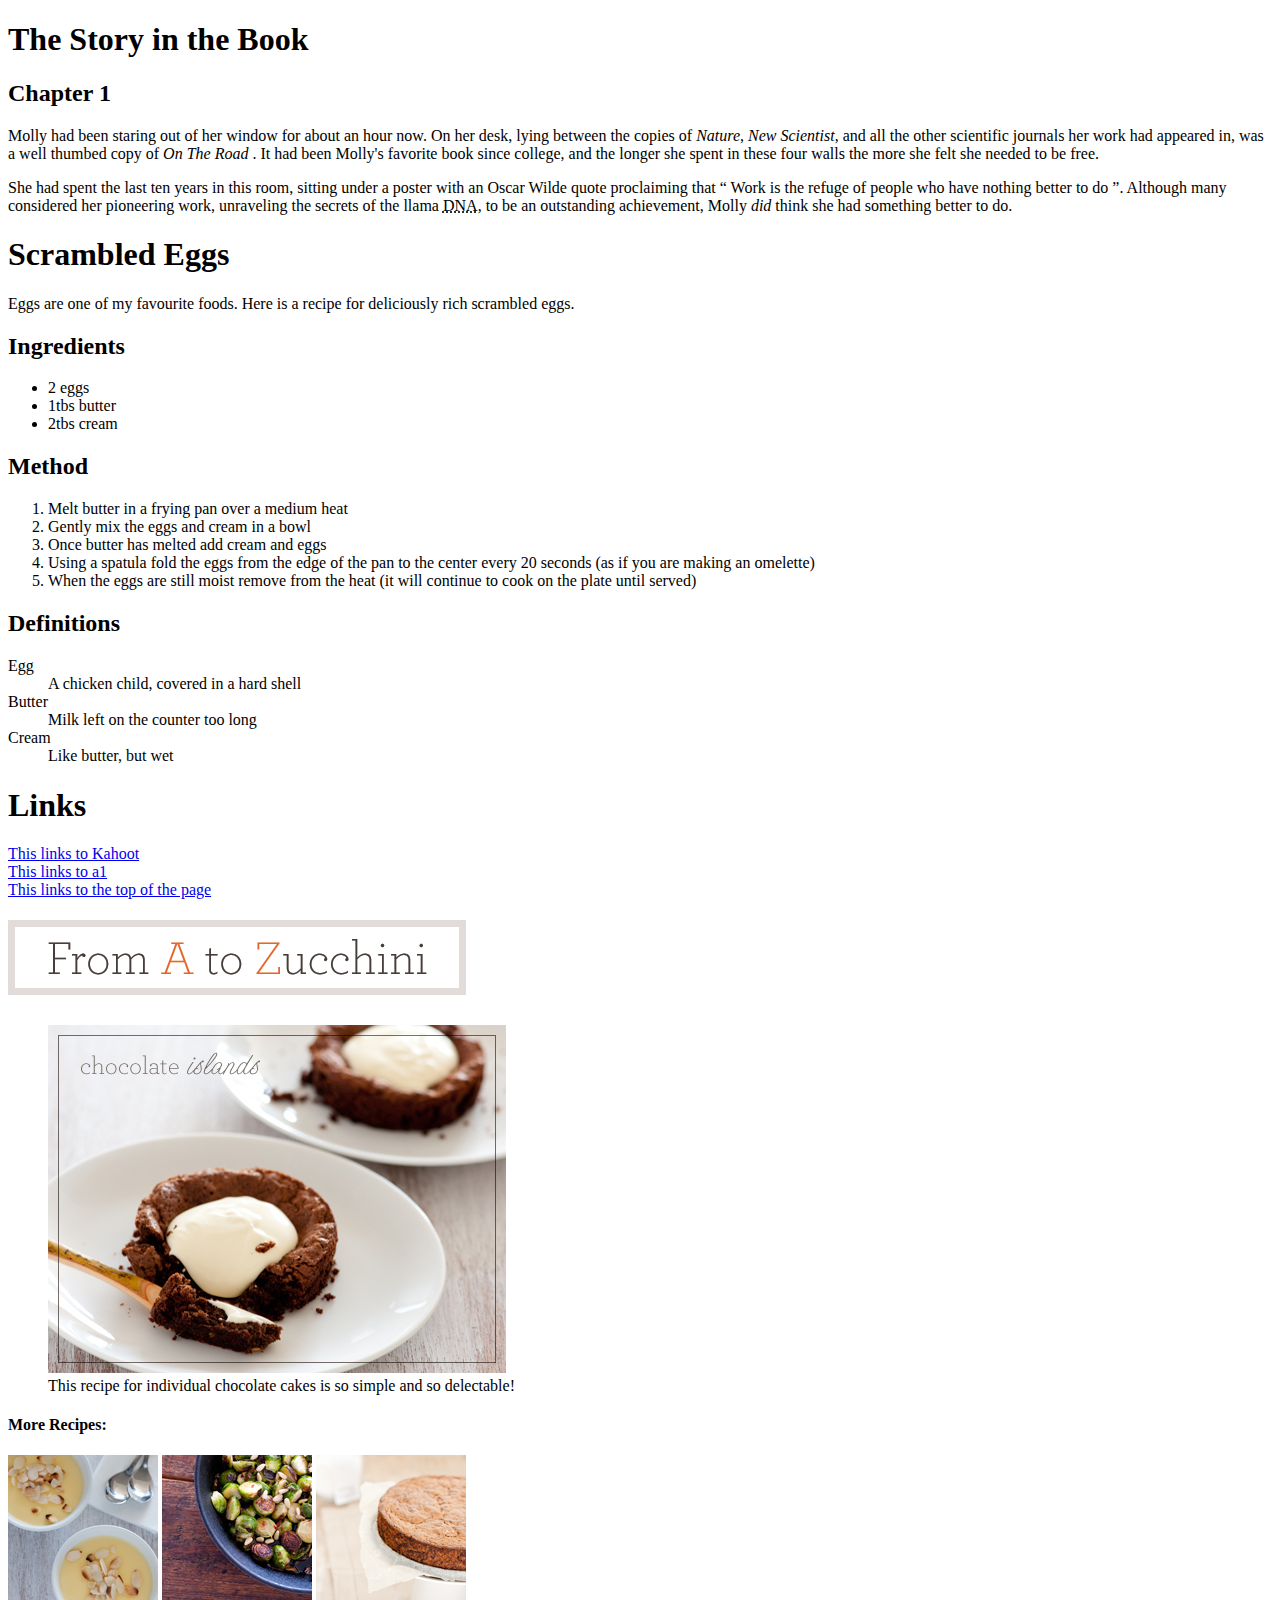
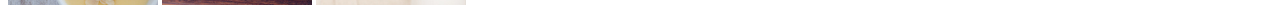
<file: toolshed/examples/index.html>
<!DOCTYPE HTML>
<html lang="en">

<head>
    <!--
        This code was NOT entirely written by me.
        It is a comglomerate of examples written myself and from the book
        "HTML and CSS: Design and Build Websites"
    -->
    <title>Text</title>
</head>
<body>
    <!-- Tags and markup -->
    <h1 id="top">The Story in the Book</h1>
    <h2>Chapter 1</h2>
    <p>
        Molly had been staring out of her window for about
        an hour now. On her desk, lying between the copies
        of <i>Nature</i>, <i>New Scientist</i>, and all
        the other scientific journals her work had
        appeared in, was a well thumbed copy of <cite>
            On
            The Road
        </cite>. It had been Molly's favorite book
        since college, and the longer she spent in these
        four walls the more she felt she needed to be
        free.
    </p>
    <p>
        She had spent the last ten years in this room,
        sitting under a poster with an Oscar Wilde quote
        proclaiming that <q>
            Work is the refuge of
            people who have nothing better to do
        </q>. Although
        many considered her pioneering work, unraveling
        the secrets of the llama <abbr title="Deoxyribonucleic acid">DNA</abbr>, to be an
        outstanding achievement, Molly <em>did</em> think
        she had something better to do.
    </p>

    <!-- Lists -->
    <h1>Scrambled Eggs</h1>
    <p>
        Eggs are one of my favourite foods. Here is a
        recipe for deliciously rich scrambled eggs.
    </p>
    <h2>Ingredients</h2>
    <ul>
        <li>2 eggs</li>
        <li>1tbs butter</li>
        <li>2tbs cream</li>
    </ul>
    <h2>Method</h2>
    <ol>
        <li>
            Melt butter in a frying pan over a medium
            heat
        </li>
        <li>Gently mix the eggs and cream in a bowl </li>
        <li>Once butter has melted add cream and eggs</li>
        <li>
            Using a spatula fold the eggs from the edge of
            the pan to the center every 20 seconds (as if
            you are making an omelette)
        </li>
        <li>
            When the eggs are still moist remove from the
            heat (it will continue to cook on the plate
            until served)
        </li>
    </ol>
    <h2>Definitions</h2>
    <dl>
        <dt>Egg</dt>
        <dd>A chicken child, covered in a hard shell</dd>
        <dt>Butter</dt>
        <dd>Milk left on the counter too long</dd>
        <dt>Cream</dt>
        <dd>Like butter, but wet</dd>
    </dl>

    <!-- Links -->
    <h1>Links</h1>
    <a href="https://kahoot.it/" target="_blank">This links to Kahoot</a><br>
    <a href="../a1/index.html">This links to a1</a><br>
    <a href="#top">This links to the top of the page</a>

    <!-- Images -->
    <h1>
        <img src="./images/logo.gif"
             alt="From A to Zucchini">
    </h1>
    <figure>
        <img src="./images/chocolate-islands.jpg"
             alt="Chocolate Islands"
             title="Chocolate Islands Individual Cakes">
            <figcaption>
                This recipe for individual chocolate
                cakes is so simple and so delectable!
            </figcaption>
    </figure>
    <h4>More Recipes:</h4>
    <p>
        <img src="./images/lemon-posset.jpg"
             alt="Lemon Posset"
             title="Lemon Posset Dessert">
        <img src="./images/roasted-brussel-sprouts.jpg"
             alt="Roasted Brussel Sprouts"
             title="Roasted Brussel Sprouts Side Dish">
        <img src="./images/zucchini-cake.jpg"
             alt="Zucchini Cake"
             title="Zucchini Cake No Frosting">
    </p>
</body>
</html>
</file>
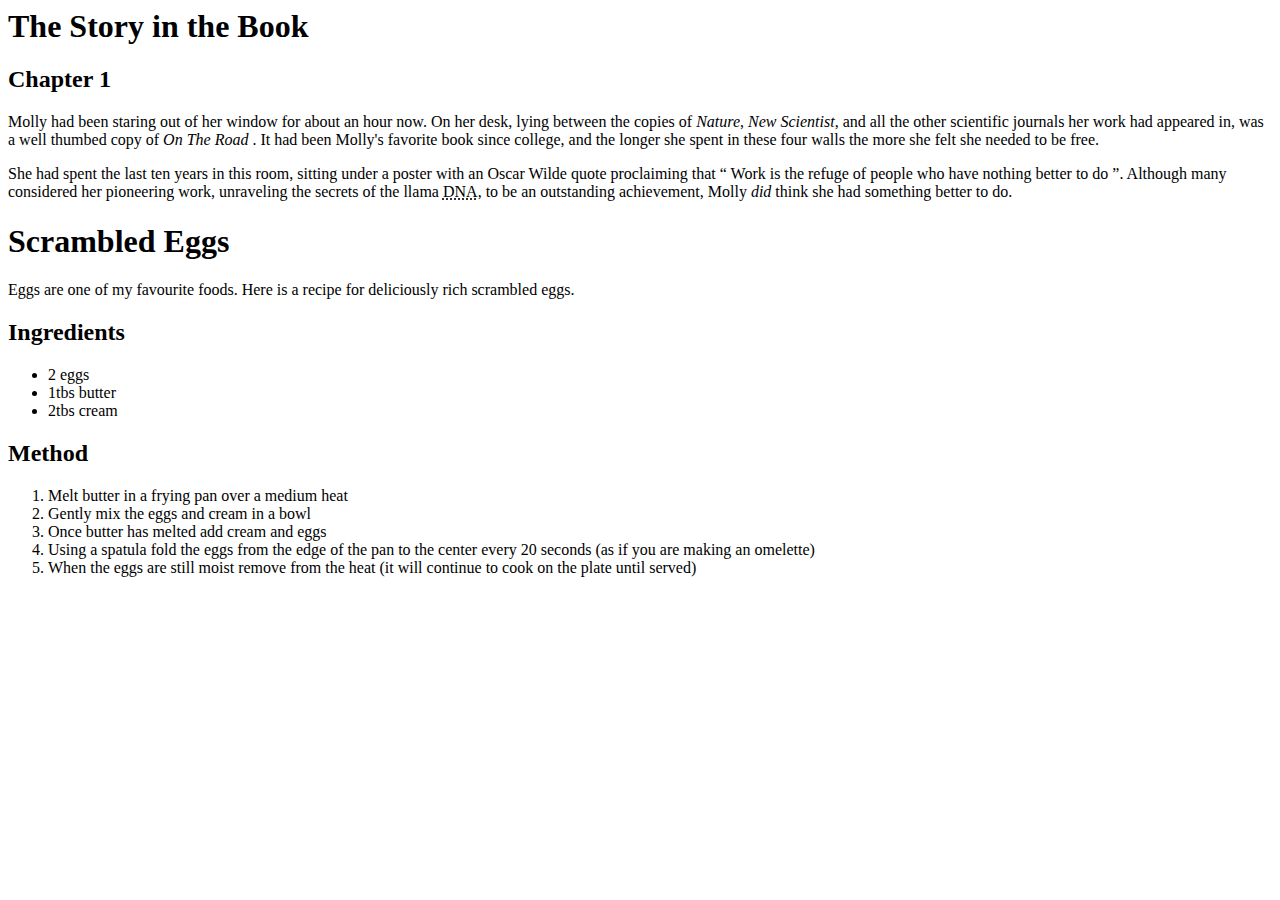
<file: toolshed/examples.html>
<html>
<head>
    <!-- 
        This code was NOT entirely written by me.
        It is a comglomerate of examples written myself and from the book
        "HTML and CSS: Design and Build Websites"
    -->
    <title>Text</title>
</head>
<body>
    <!-- Tags and markup -->
    <h1>The Story in the Book</h1>
    <h2>Chapter 1</h2>
    <p>
        Molly had been staring out of her window for about
        an hour now. On her desk, lying between the copies
        of <i>Nature</i>, <i>New Scientist</i>, and all
        the other scientific journals her work had
        appeared in, was a well thumbed copy of <cite>
            On
            The Road
        </cite>. It had been Molly's favorite book
        since college, and the longer she spent in these
        four walls the more she felt she needed to be
        free.
    </p>
    <p>
        She had spent the last ten years in this room,
        sitting under a poster with an Oscar Wilde quote
        proclaiming that <q>
            Work is the refuge of
            people who have nothing better to do
        </q>. Although
        many considered her pioneering work, unraveling
        the secrets of the llama <abbr title=�Deoxyribonucleic acid�>DNA</abbr>, to be an
        outstanding achievement, Molly <em>did</em> think
        she had something better to do.
    </p>

    <!-- Lists -->
    <h1>Scrambled Eggs</h1>
    <p>
        Eggs are one of my favourite foods. Here is a
        recipe for deliciously rich scrambled eggs.
    </p>
    <h2>Ingredients</h2>
    <ul>
        <li>2 eggs</li>
        <li>1tbs butter</li>
        <li>2tbs cream</li>
    </ul>
    <h2>Method</h2>
    <ol>
        <li>
            Melt butter in a frying pan over a medium
            heat
        </li>
        <li>Gently mix the eggs and cream in a bowl </li>
        <li>Once butter has melted add cream and eggs</li>
        <li>
            Using a spatula fold the eggs from the edge of
            the pan to the center every 20 seconds (as if
            you are making an omelette)
        </li>
        <li>
            When the eggs are still moist remove from the
            heat (it will continue to cook on the plate
            until served)
        </li>
    </ol>
</body>
</html>
</file>
<file: m03/styles.css>
body {
    font-family: Helvetica, Arial, sans-serif;
    color: #665544;
    padding: 0 15% 0 15%;
}

h1 {
    text-align: center;
    color: blue;
    font-family: 'DancingScriptRegular';
    font-size: 400%;
}

p {
    font-family: 'DancingScriptRegular';
    font-weight: normal;
    font-style: normal;
    font-size: 200%;
}

i {
    color: darkgreen;
}
</file>
<file: m04/base_styles.css>
* {
    font-family: Arial, Verdana, sans-serif;
    color: black;
    text-align: center;
}

body {
    width: 90%;
    margin: 0 auto;
}

#content {
    overflow: auto;
}

#nav, #feature, #footer {
    margin: 1%;
}

.column1, .column2, .column3 {
    width: 31.3%;
    float: left;
    margin: 1%;
}

.column3 {
    margin-right: 0%;
}

li {
    display: inline;
    padding: 0.5em;
}

#nav, #footer {
    background-color: #efefef;
    padding: 0.5em 0;
}

#feature, .article {
    height: 10em;
    margin-bottom: 1em;
    background-color: #efefef;
}
</file>
<file: m04/styles.css>
body {
    background-image: url(./images/floral_pattern.jpg);
}

#header h1 {
    font-family: 'ClickuperRegular', serif;
    font-weight: bold;
}

#nav {
    background-color: #9BA359;
}

#feature {
    background-color: #7b5a87;
    background-image: url("./images/flower.png");
    background-size: contain;
    background-position: right;
    background-repeat: no-repeat;
}

.column1 {
    background-color: #F79595;
}

.column2 {
    background-color: #FBE7BC;
}

.column3 {
    background-color: #F3B7A0;
}

#footer {
    background-color: #C0C596;
}
</file>
<file: toolshed/css-showcase/styles.css>
.codeblock {
    padding: 1px 3px 1px 3px;
    background-color: #efefef;
    font-family:'Courier New', Courier, monospace;
}

.divbasic {
    border: 1px dashed #d3d3d3;
    text-indent: 20px;
}

#allproperties {
    margin-top: 60px;
    margin-bottom: 60px;
}

.codetable {
    width: 75%;
    border: 1px solid black;
}

.codetable td {
    border: 1px dashed #d3d3d3;
}

.codetable p {
    padding: 1px 3px 1px 3px;
    background-color: #efefef;
    font-family:'Courier New', Courier, monospace;
}

.codetable h2 {
    text-align: center;
}
</file>
